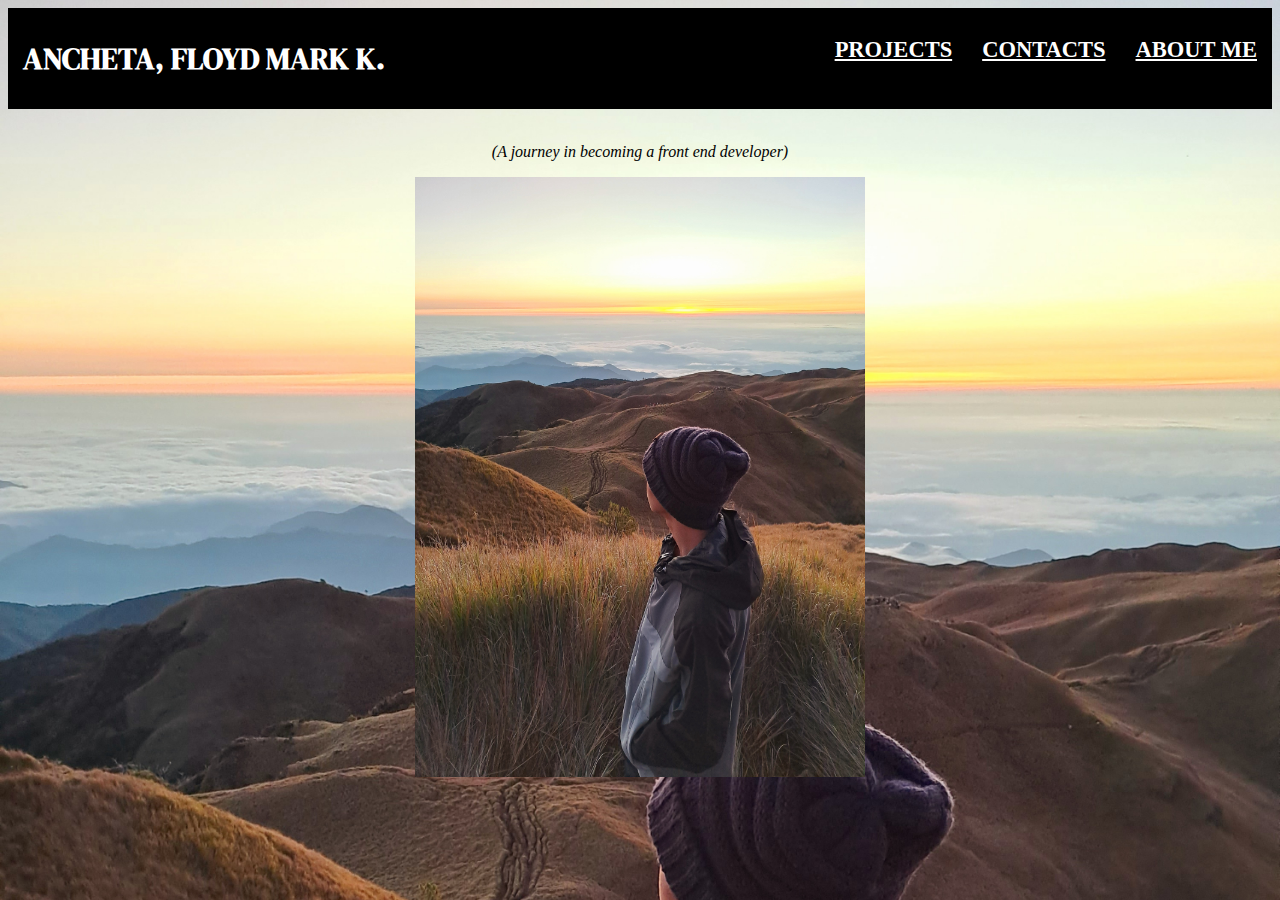
<file: index.html>
<!DOCTYPE html>

<html> 

    <head>
        <title>Studying Computer Engineering</title>
        <link rel="stylesheet" href="homepageFormat.css">
        <link rel="stylesheet" href="https://cdnjs.cloudflare.com/ajax/libs/font-awesome/4.7.0/css/font-awesome.min.css">
        <link href="https://fonts.googleapis.com/css2?family=Anton&family=DM+Serif+Display&display=swap" rel="stylesheet">
    </head>

    <body>
        <ul>
            <li><h1 id="h1">ANCHETA, FLOYD MARK K.</h1></li>
            <div class = "nav-right">
            <li><h2><a id="proj" title="= "projects" href="projects.html">PROJECTS</a></h2></li>
            <li><h2><a id="con" title = "Contact" href="contact.html">CONTACTS </a></h2> </li>
            <li><h2><a id= "me" title = "About me" href="abt me.html">ABOUT ME</a></h2></li>
            </div>
        </ul> 
    </body>
    
    <body >
        <br><p id="p1"><i>(A journey in becoming a front end developer)</p></i>
        <img src="images/me.jpg">
        
    </body>

</html>
</file>
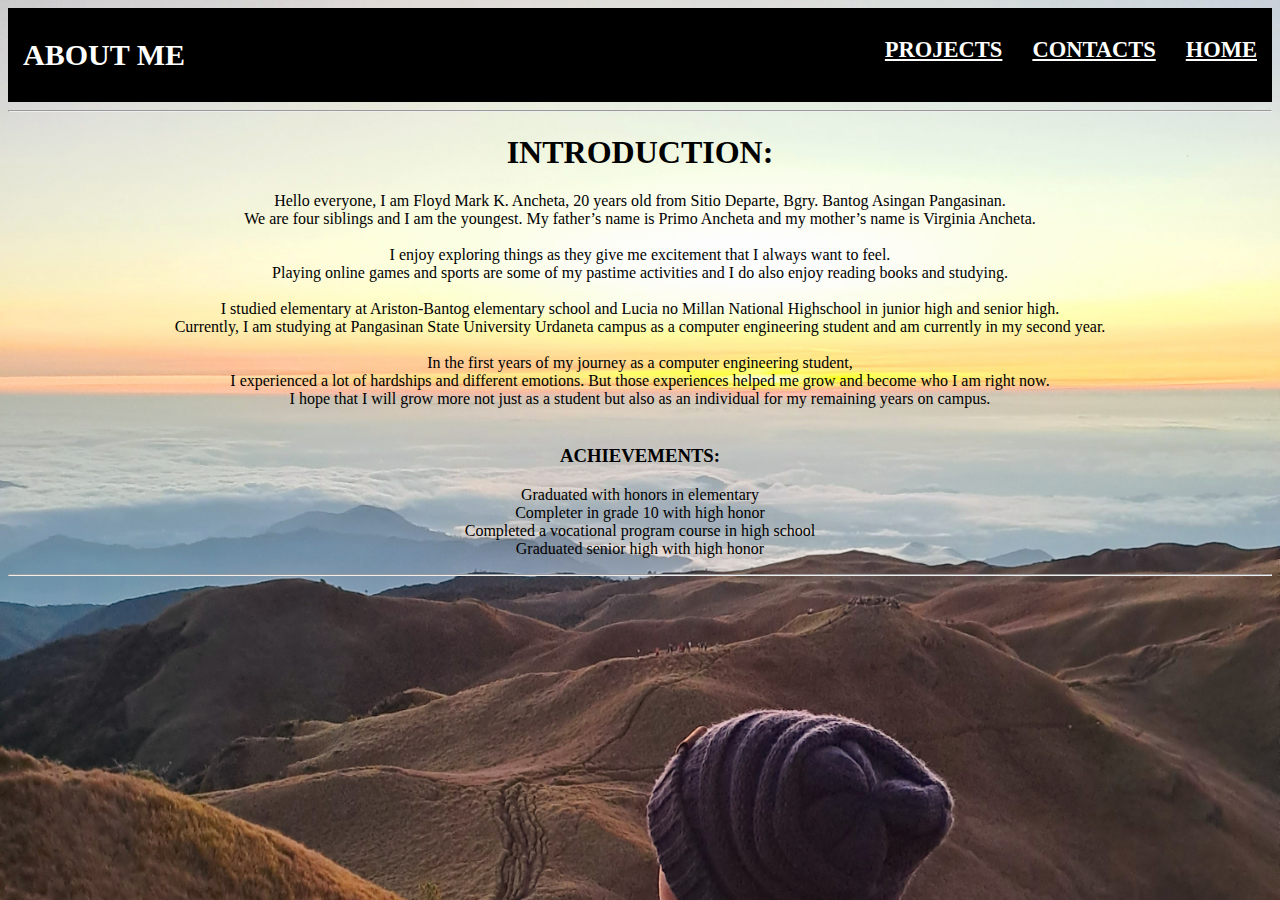
<file: abt me.html>
<!DOCTYPE html>

<html>

<head>
    <link rel="stylesheet" href="abt meFormat.css">
    <link rel="stylesheet" href="https://cdnjs.cloudflare.com/ajax/libs/font-awesome/4.7.0/css/font-awesome.min.css">
    <title>
        About me
    </title>
   
    <ul> 
        <li><h1 id="h1">ABOUT ME</h1></li>
        <div class = "nav-right">
        <li><h2><a id="proj" title="= "projects" href="projects.html">PROJECTS</a></h2></li>
        <li><h2><a id="con" title = "Contact" href="contact.html">CONTACTS </a></h2> </li>
        <li><h2><a id = "home" href="index.html">HOME</a></h2></li>
        </div>

    </ul>
    <hr>
    <h1 align= "center">INTRODUCTION:</h1> </li> 

</head>

<body>

    <p align="center" id="p1">Hello everyone, I am Floyd Mark K. Ancheta, 20 years old from Sitio Departe, Bgry. Bantog Asingan Pangasinan. 
        <br>We are four siblings and I am the youngest. My father’s name is Primo Ancheta and my mother’s name is Virginia Ancheta.
        <br> 
        <br>I enjoy exploring things as they give me excitement that I always want to feel. 
        <br>Playing online games and sports are some of my pastime activities and I do also enjoy reading books and studying.
        <br>
        <br>I studied elementary at Ariston-Bantog elementary school and Lucia  no Millan National Highschool in junior high and senior high. 
        <br>Currently, I am studying at Pangasinan State University Urdaneta campus as a computer engineering student and am currently in my second year. 
        <br>
        <br>In the first years of my journey as a computer engineering student, 
        <br>I experienced a lot of hardships and different emotions. But those experiences helped me grow and become who I am right now. 
        <br>I hope that I will grow more not just as a student but also as an individual for my remaining years on campus. 
        <br>
        <br>
    </p>
    <div><h3 align="center" id ="h1">ACHIEVEMENTS:</h3>
        <p align="center" id="p2">Graduated with honors in elementary
        <br>Completer in grade 10 with high honor
        <br>Completed a vocational program course in high school
        <br>Graduated senior high with high honor
        </p> </div>
    <hr>
</body>

</html>
</file>
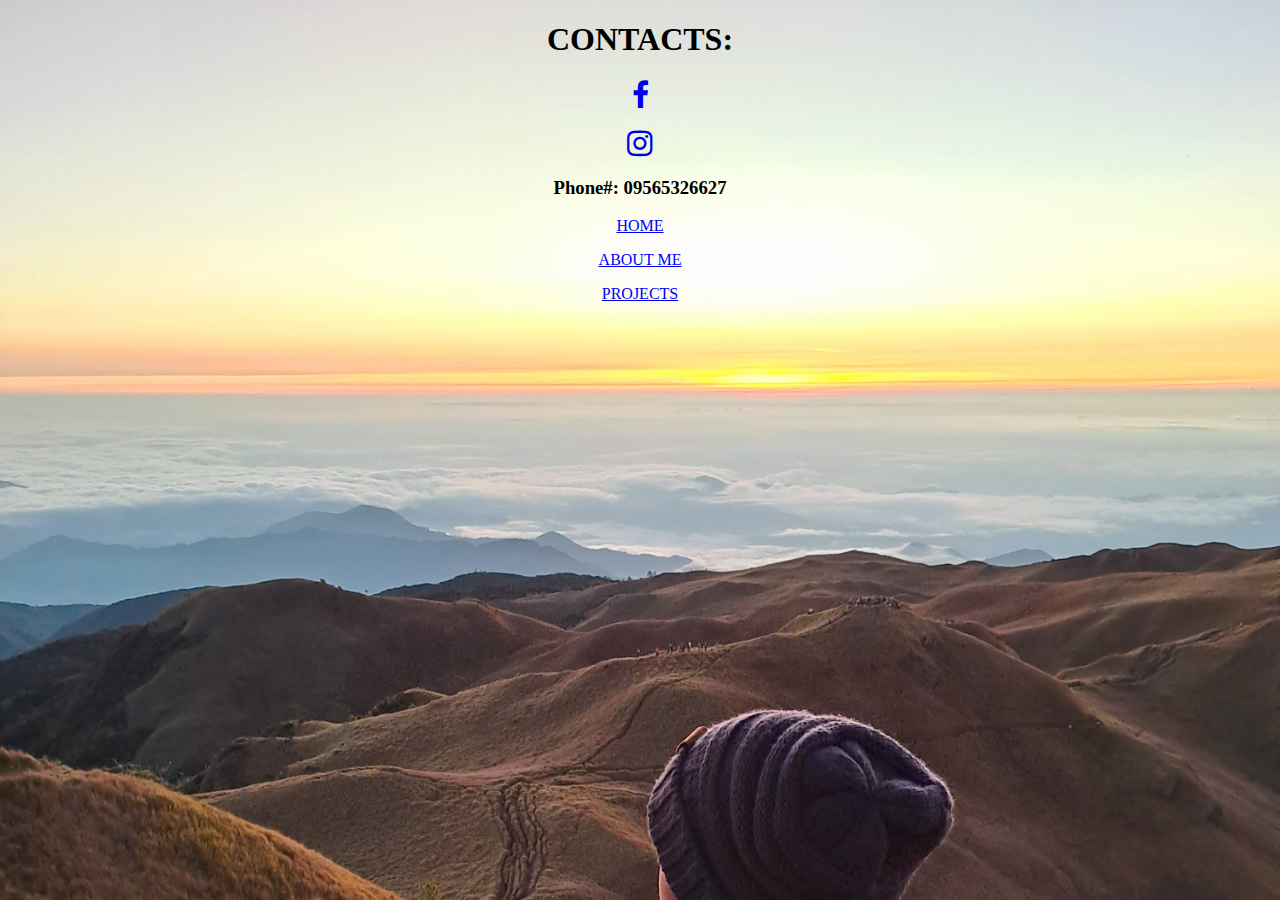
<file: contact.html>
<!DOCTYPE html>

<html>
    <head>      
        <title>Contact me</title>
    <link rel="stylesheet" href="contactFormat.css">  
    <link rel="stylesheet" href="https://cdnjs.cloudflare.com/ajax/libs/font-awesome/4.7.0/css/font-awesome.min.css">
    </head>

    <body>
        <h1 id="h1"> CONTACTS:</h1> 
        <div class="con2">
        <a href="https://www.facebook.com/floydmark.ancheta">
            <i class="fa fa-facebook" title="https://www.facebook.com/floydmark.ancheta "style="font-size: 30px;"></i>
        </a>
        </div>
        <br>
        <div class="con3">
        <a href="https://www.instagram.com/plooyd.dd/">
            <i class="fa fa-instagram" title="https://www.instagram.com/_flooydd/" style="font-size: 30px;"></i>  
        </a>
        </div>
        <h3 id="h3">Phone#: 09565326627</h3>
        <a href="index.html">
            <p id="p1" title="home page">HOME</p>
        </a>
        <a href="abt me.html">
            <p id="p2" title="about me">ABOUT ME</p> 
        </a>
        <a href="projects.html">
            <p id="p3" title="projects">PROJECTS</p>
        </a>
    </body>
    
    

</html>
</file>
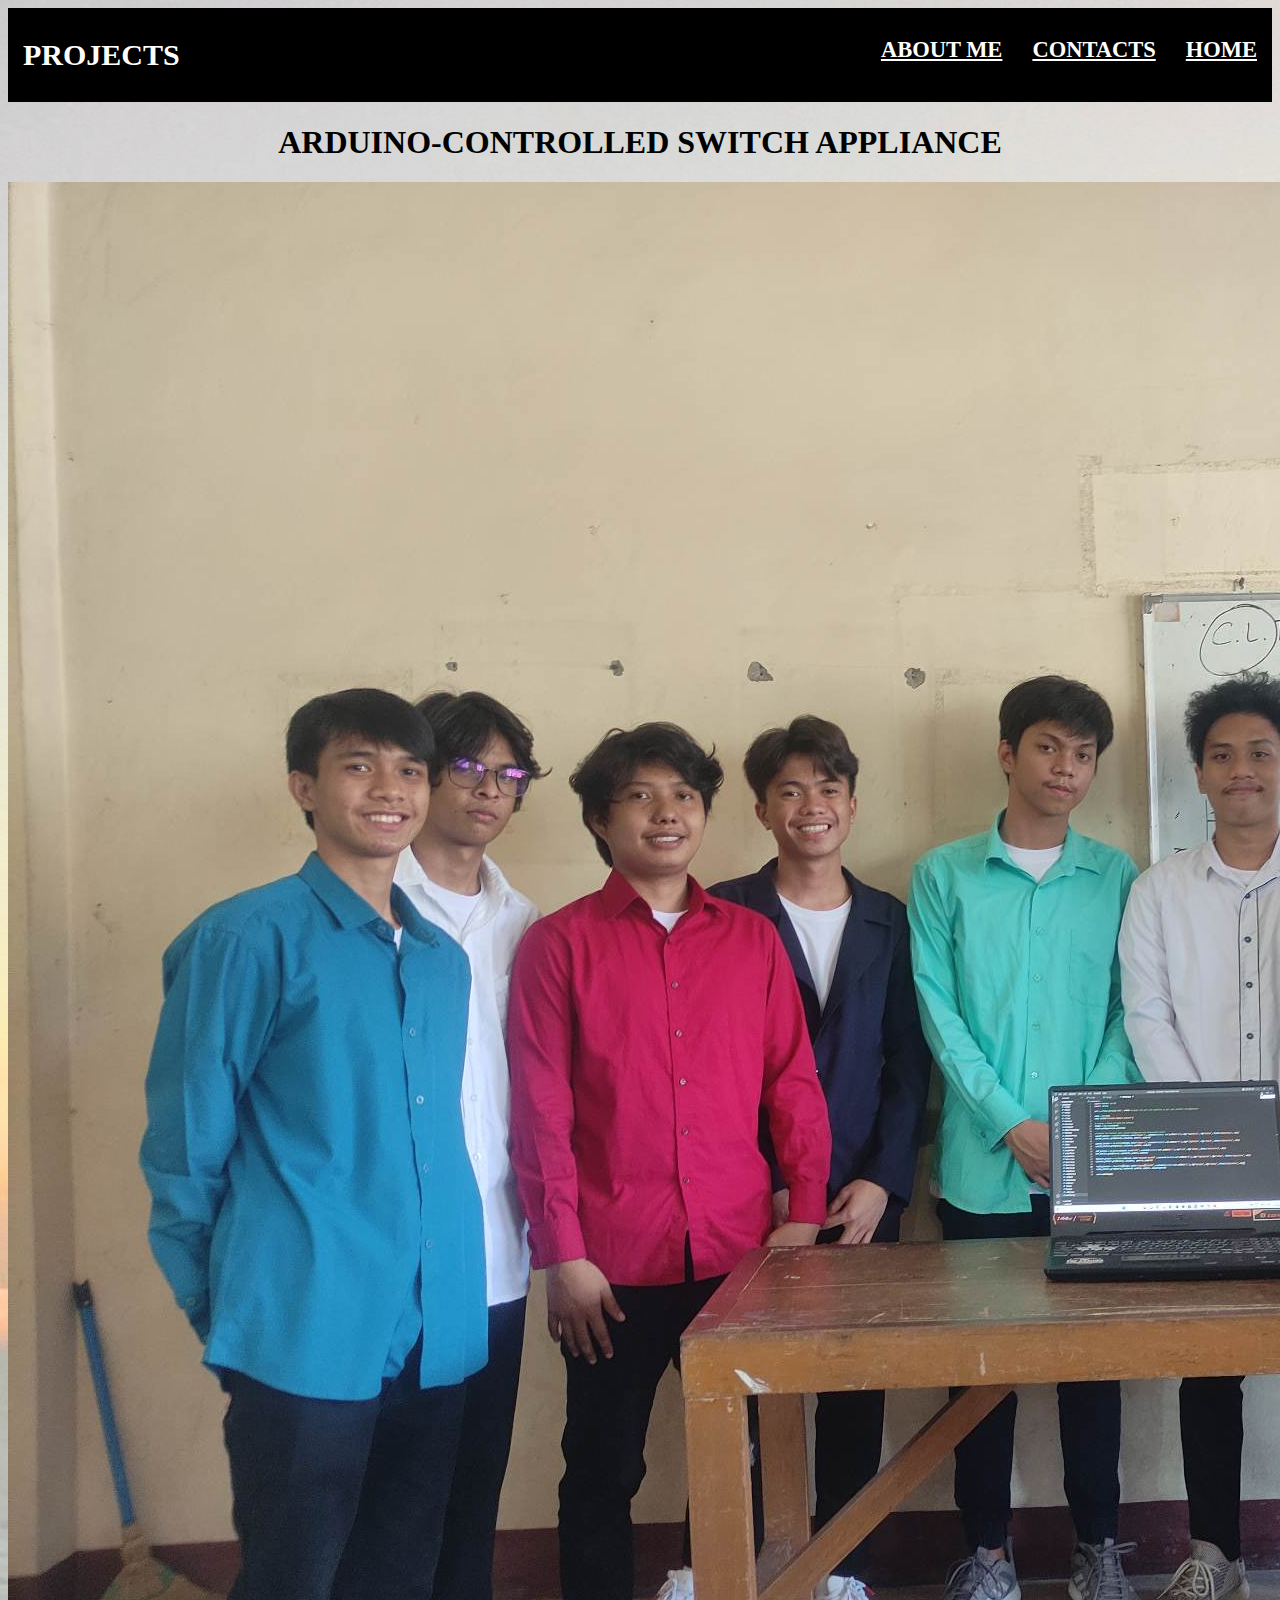
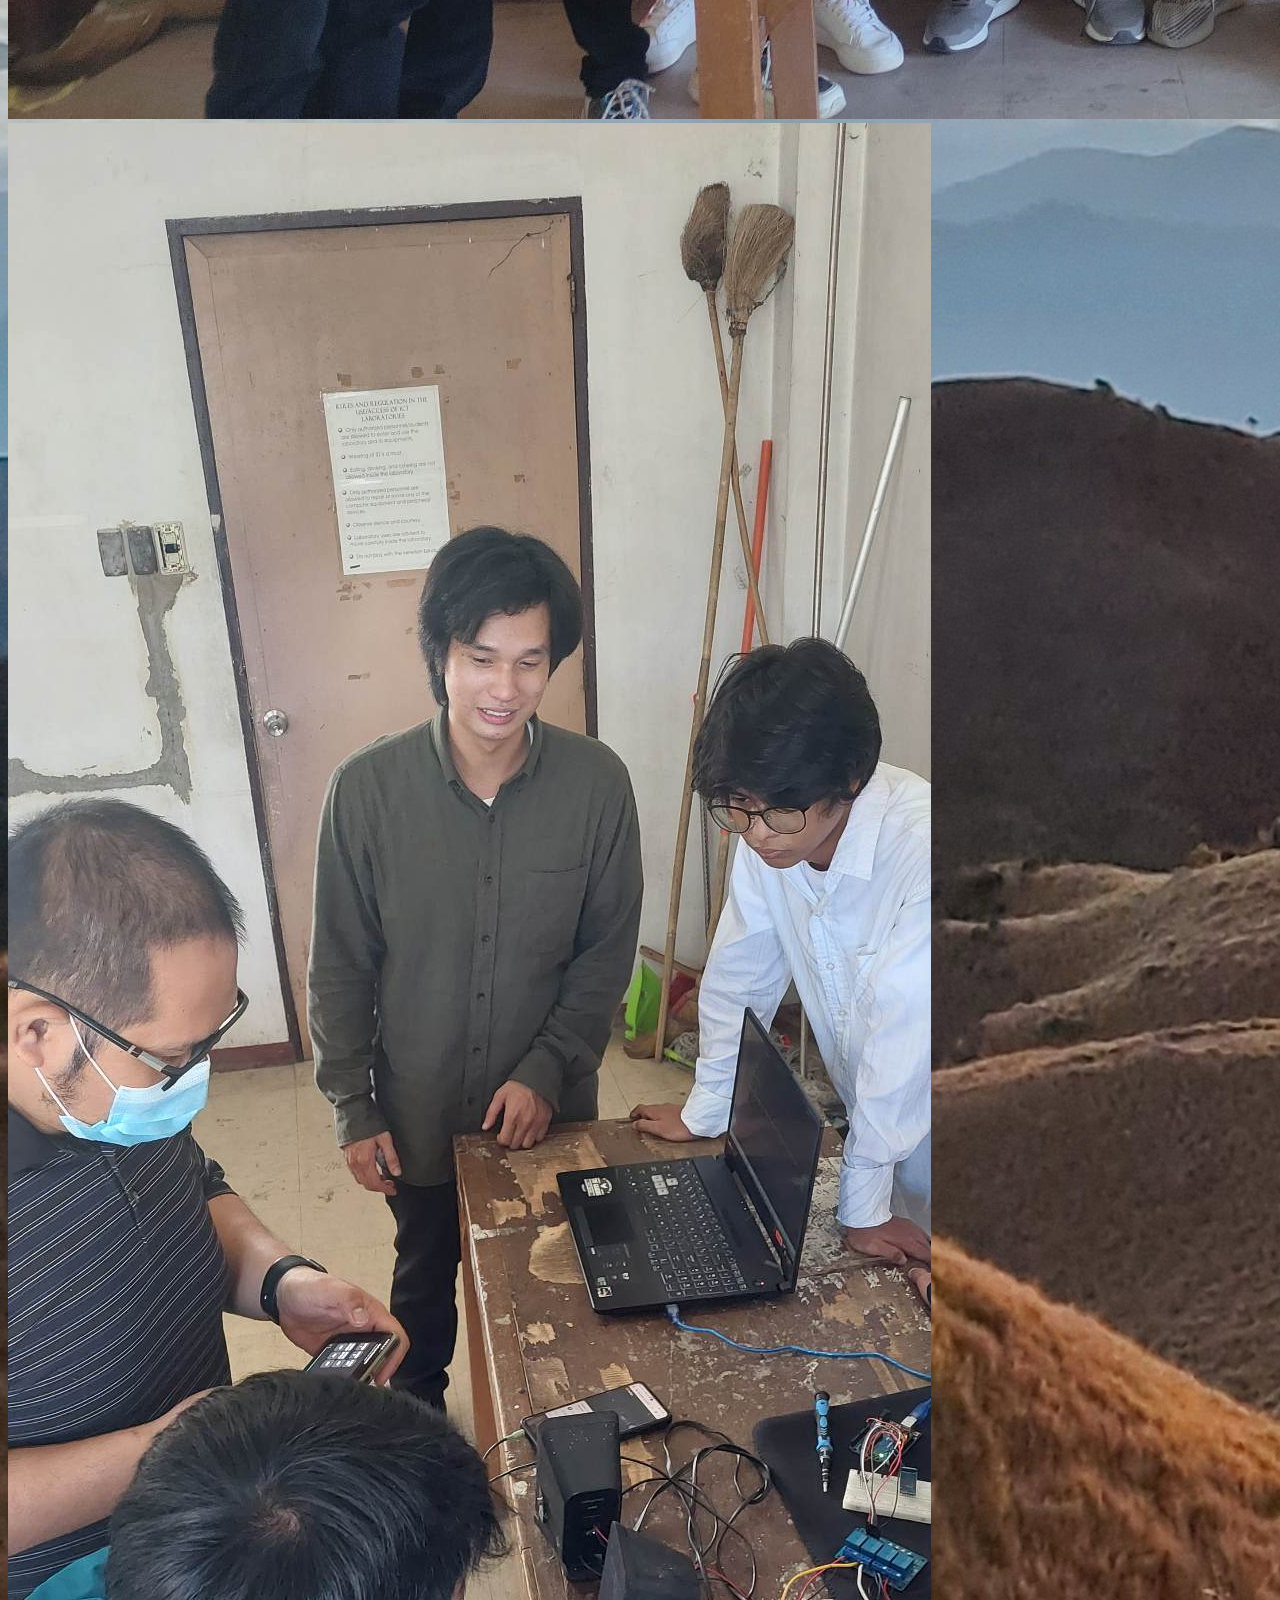
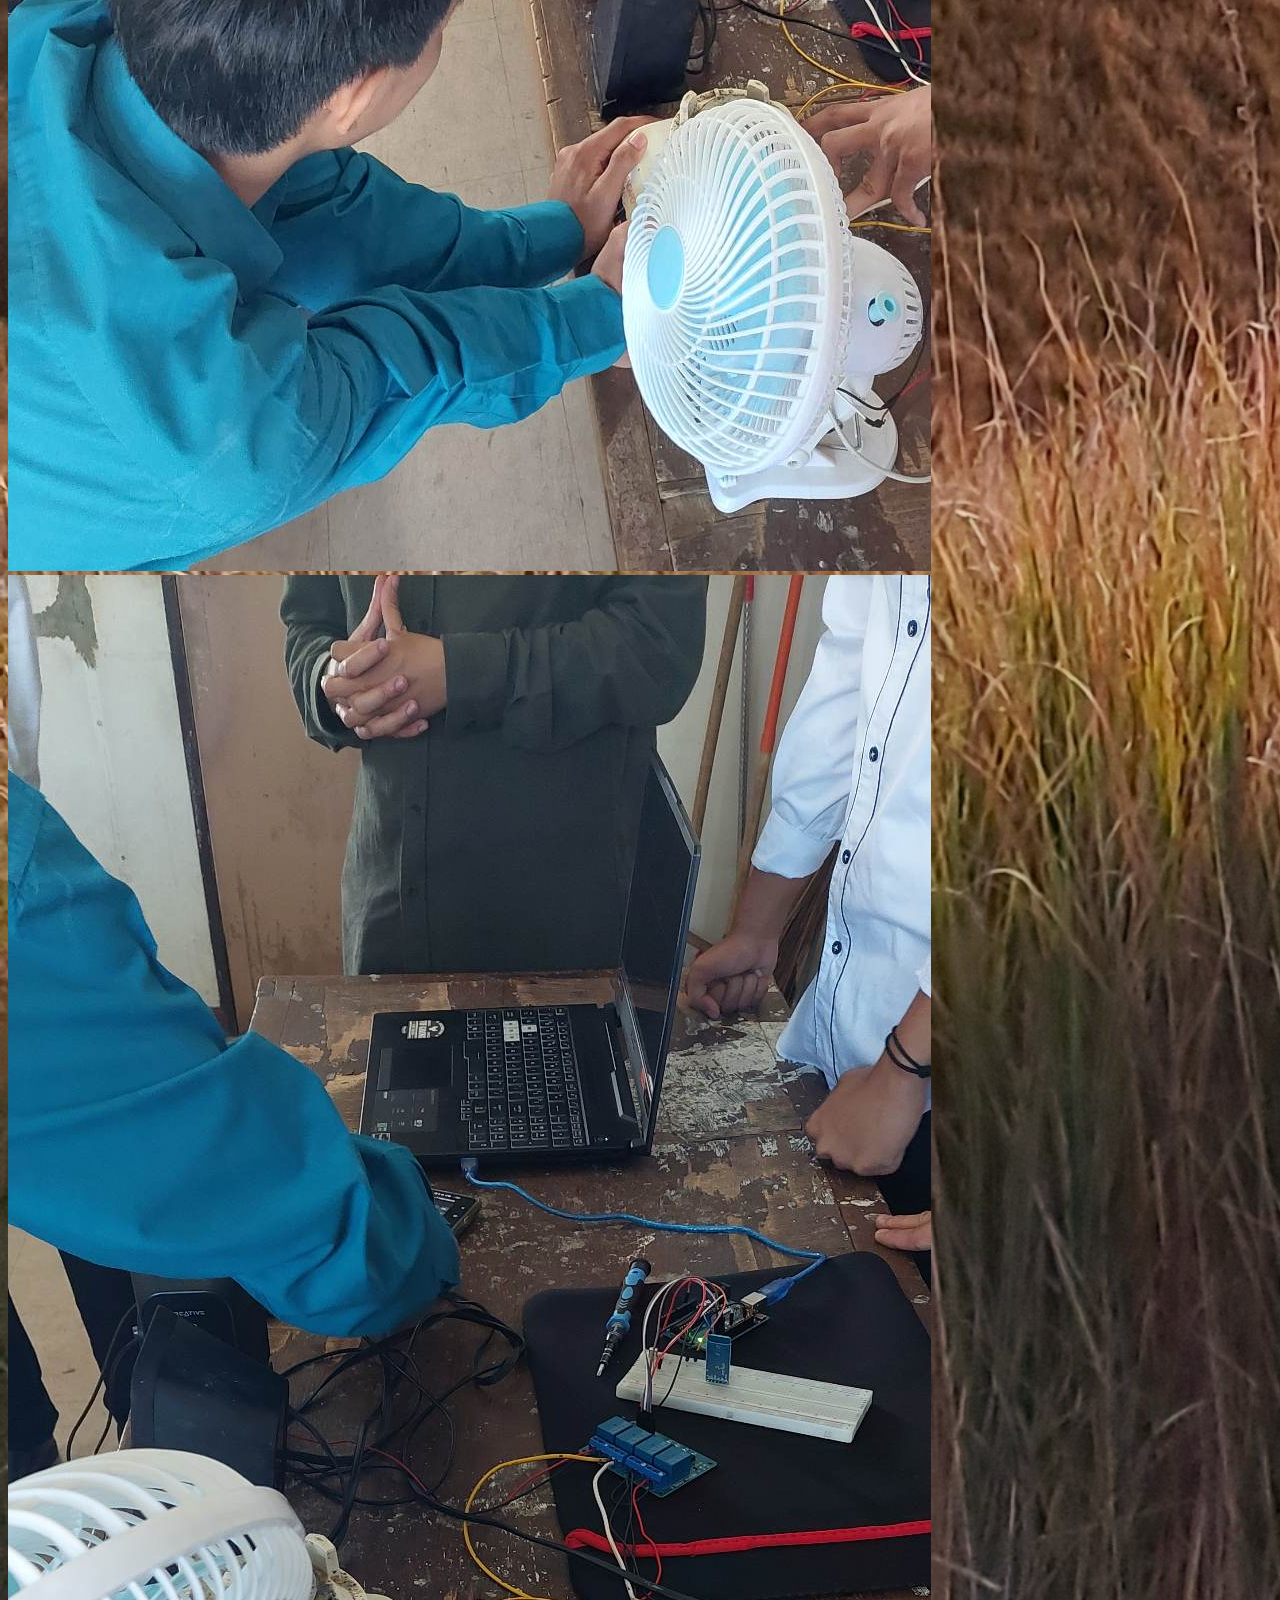
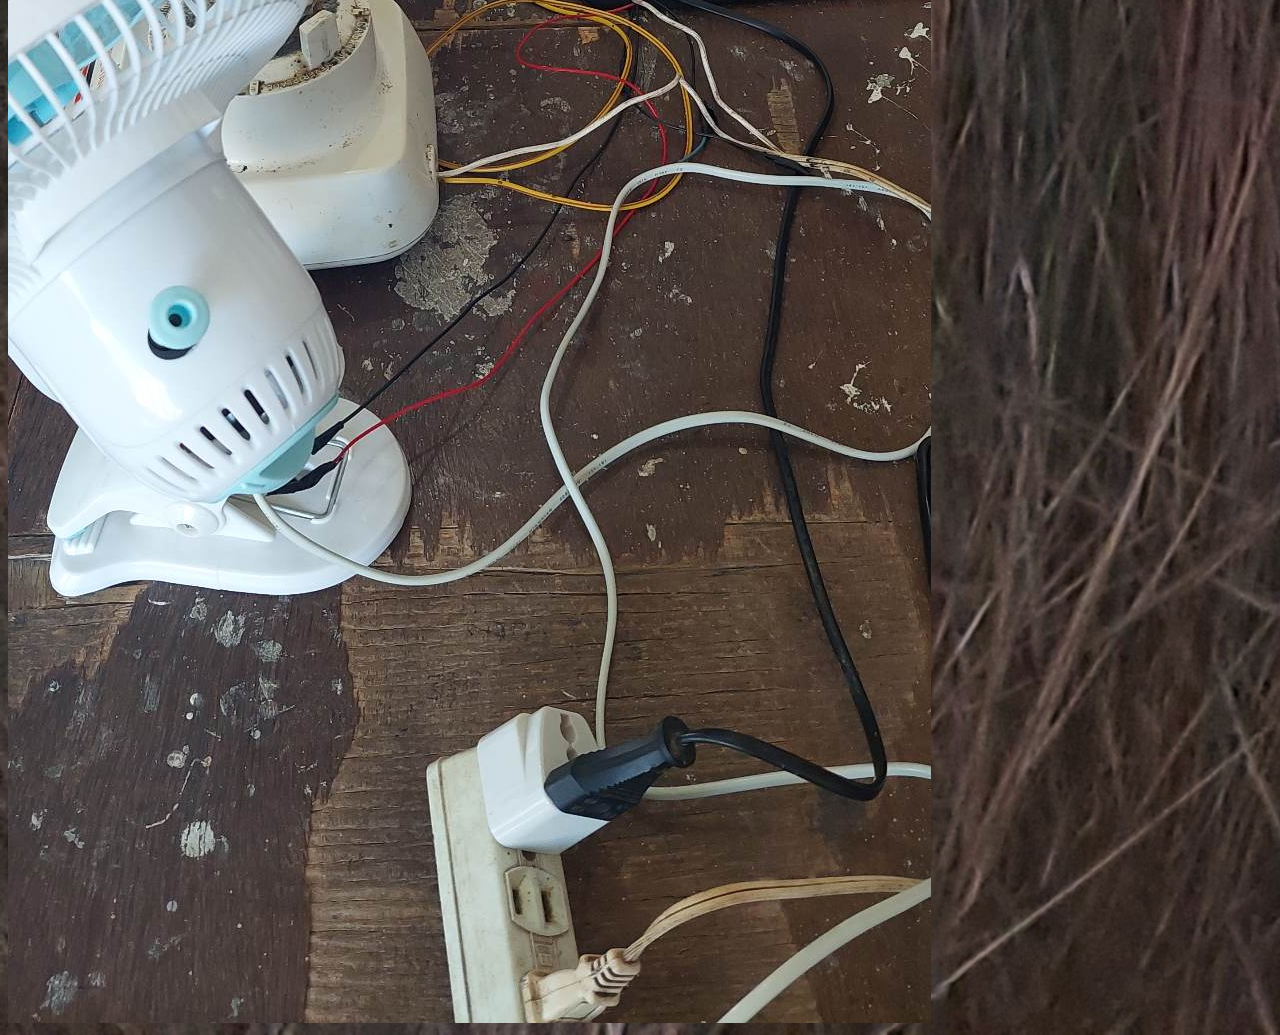
<file: projects.html>
<!DOCTYPE html>

<html>
    
    <head>
        <title>Projects</title>
        <link rel="stylesheet" href="proj format.css">
    </head>

    <body>
        <ul>
            <li><h1 id="h1">PROJECTS</h1></li>
            <div class = "right">
            <li><h2><a id = "me" href="abt me.html">ABOUT ME</a></h2></li>  
            <li><h2><a id = "con" href="contact.html">CONTACTS</a></h2></li>
            <li><h2><a id = "home" href="index.html">HOME</a></h2></li>
            </div>
        </ul> 
    </body>

    <body>
        <h1 id = "project">ARDUINO-CONTROLLED SWITCH APPLIANCE</h1>
        <img id = "img" src ="images/defense.jpg">
        <img id = "img1" src ="images/defense1.jpg">
        <img id = "img2" src ="images/defense2.jpg">
    </body>



</html>
</file>
<file: homepageFormat.css>
html{
    background-image: url(images/me.jpg);
    background-repeat: no-repeat;
    background-size: cover;
}
#h1{
    text-align: left;
    color: white;
    font-family: 'DM Serif Display', serif;

}
#p1{
    text-align: center;
    color: black;
}
img{
    width: 450px;
    height: 600px;
    display: block;
    margin-left: auto;
    margin-right: auto;
}
ul{
    list-style-type: none;
    padding: 0px;
    margin: 0px;
    overflow: hidden;
    background-color: black;
}
li{
    float: left;
    display: block;
    color: white;
    padding: 10px 15px;
    text-align: center;
    text-decoration: none;
    font-size: 15px;
}
.nav-right{
    float: right;
    display: block;
}
#con{
    color: white;
}
#me{
    color: white;
}
#proj{
    color: white;
}
</file>
<file: abt meFormat.css>
#p1{
    color: black;
    display: flex;
    justify-content: center;
    font-size: medium;
    font-family:'Times New Roman', Times, serif ;
    
}
html{
    background-image: url(images/me.jpg);
    background-repeat: no-repeat;
    background-size: cover;
}
.hc{
    text-align: center;
    font-size: 30px;
}
img{
    float: left;
    width: 50;
    height: 50px;
}
ul{
    list-style-type: none;
    padding: 0px;
    margin: 0px;
    overflow: hidden;
    background-color: black;
}
li{
    float: left;
    display: block;
    color: white;
    padding: 10px 15px;
    text-align: center;
    text-decoration: none;
    font-size: 15px;
}
.nav-right{
    float: right;
    display: block;
}   
.center{
    color: black;
    text-align: center;
}
#abtme{
    text-align: center;
}
.right{
    float: right;
    display: block;
}
#proj{
    color: white;
}
#con{
    color: white;
}
#home{
    color: white;
}
</file>
<file: contactFormat.css>
html{
    background-image: url(images/me.jpg);
    background-repeat: no-repeat;
    background-size: cover;
}
#h1{
    text-align: center;
}

.con2{
    color: blue;
    position: relative;
    vertical-align: middle;
    text-align: center;
}
.con3{
    color: red;
    position: relative;
    text-align: center;
}
#h3{
    text-align: center;
}
#p1{
    text-align: center;
    color: blue;
}
img{
    width: 50px;
    height: 50px;
    float: right;
}
#p2{
    text-align: center;
    color: blue;
}
#p3{
    text-align: center;
    color: blue;
}
</file>
<file: proj format.css>
html{
    background-image: url(images/me.jpg);
    background-repeat: no-repeat;
    background-size: cover;
}
ul{
    list-style-type: none;
    padding: 0px;
    margin: 0px;
    overflow: hidden;
    background-color: black;
}
li{
    float: left;
    display: block;
    color: white;
    padding: 10px 15px;
    text-align: center;
    text-decoration: none;
    font-size: 15px;
}
#h1{
    text-align: left;
    color: white;
}
.right{
    float: right;
    display: block;
    color: white;
}
#me{
    color: white;
}
#con{
    color: white;
}
#home{
    color: white;
}
#project{
    text-align: center;
}
</file>
